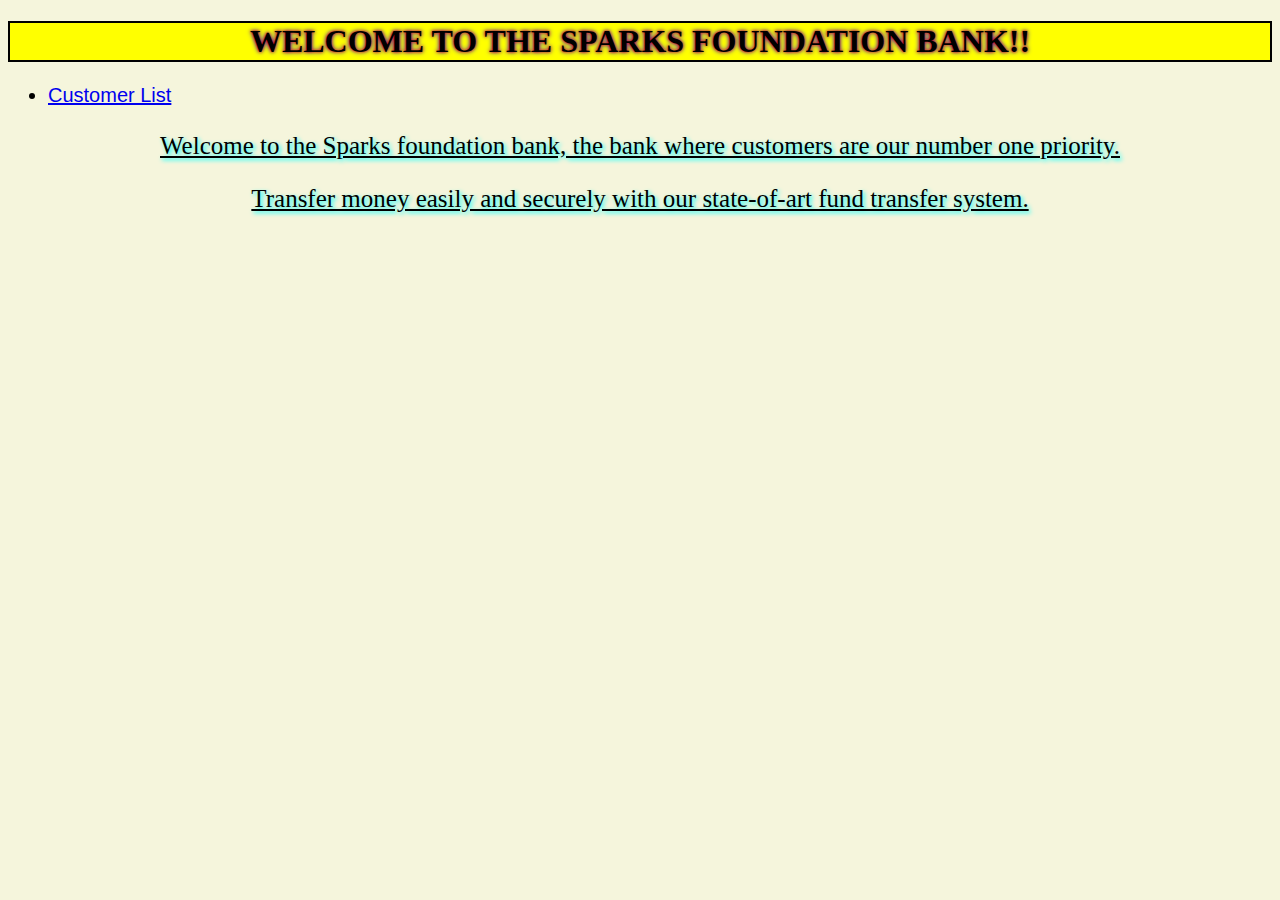
<file: index.html>
<!DOCTYPE html>
<html lang="en" dir="ltr">
  <head>
    <link rel="stylesheet" href="style.css">
    <meta name="viewport" content="width-device-width, initial-scale=1.0"  charset="utf-8">
    <title>The Sparks Foundation BANK</title>
    <!--The following line adds an icon to the title of the web page-->
    <link rel="icon" href="Bank1.png" type="image/x-icon">
    <style media="screen">

    </style>
  </head>
  <div class="MainWebPage">
    <body id="WebPage">
      <h1 id="FirstHeading">WELCOME TO THE SPARKS FOUNDATION BANK!!</h1>
      <ul id="UnorderedList">
        <li><a href="CustomerList.html" target="_blank">Customer List</a></li>
      </ul>
      <div class="Contents">
        <p>Welcome to the Sparks foundation bank, the bank where customers are our number one priority.</p>
        <p>Transfer money easily and securely with our state-of-art fund transfer system.</p>
      </div>
    </body>
  </div>
</html>
</file>
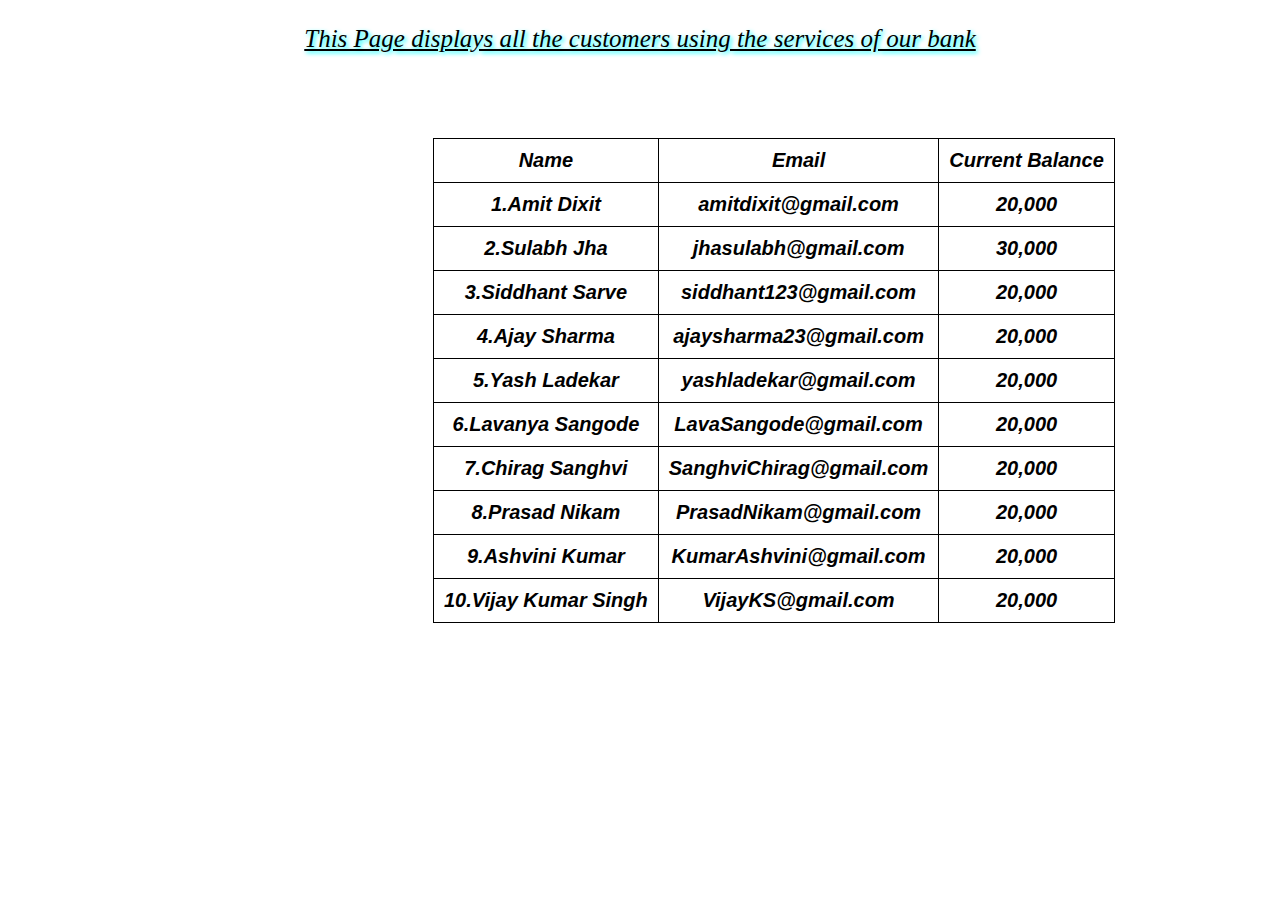
<file: CustomerList.html>
<!DOCTYPE html>
<html lang="en" dir="ltr">
  <head>
    <meta name="viewport" content="width-device-width, initial-scale=1.0"  charset="utf-8">
    <title>List of Customers</title>
    <style>
      #p1{
      text-align: center;
      }

      th, td{
        border: 1.5px solid black;
        padding: 10px;
        margin: 5px;
        text-align: center;
      }
    </style>
    <link rel="stylesheet" href="Style_CustomerPage.css">
    <link rel="icon" href="CustomerList.png" type="image/x-icon">
  </head>
  <body>
    <div class="Class1">
      <p id="p1">This Page displays all the customers using the services of our bank</p>
    </div>
    <div class="">
      <table class="Table">
          <thead>
            <tr>
              <th>Name</th>
              <th>Email</th>
              <th>Current Balance</th>
            </tr>
          </thead>
          <tbody>
            <tr>
              <td>1.Amit Dixit</td>
              <td>amitdixit@gmail.com</td>
              <td>20,000</td>
            </tr>
            <tr>
              <td>2.Sulabh Jha</td>
              <td>jhasulabh@gmail.com</td>
              <td>30,000</td>
            </tr>
            <tr>
              <td>3.Siddhant Sarve</td>
              <td>siddhant123@gmail.com</td>
              <td>20,000</td>
            </tr>
            <tr>
              <td>4.Ajay Sharma</td>
              <td>ajaysharma23@gmail.com</td>
              <td>20,000</td>
            </tr>
            <tr>
              <td>5.Yash Ladekar</td>
              <td>yashladekar@gmail.com</td>
              <td>20,000</td>
            </tr>
            <tr>
              <td>6.Lavanya Sangode</td>
              <td>LavaSangode@gmail.com</td>
              <td>20,000</td>
            </tr>
            <tr>
              <td>7.Chirag Sanghvi</td>
              <td>SanghviChirag@gmail.com</td>
              <td>20,000</td>
            </tr>
            <tr>
              <td>8.Prasad Nikam</td>
              <td>PrasadNikam@gmail.com</td>
              <td>20,000</td>
            </tr>
            <tr>
              <td>9.Ashvini Kumar</td>
              <td>KumarAshvini@gmail.com</td>
              <td>20,000</td>
            </tr>
            <tr>
              <td>10.Vijay Kumar Singh</td>
              <td>VijayKS@gmail.com</td>
              <td>20,000</td>
            </tr>
          </tbody>
      </table>
    </div>
  </body>
</html>
</file>
<file: style.css>
#WebPage{
  background-color: Beige;
}

#FirstHeading{
  text-align: center;
  border: 2px solid black;
  background-color: yellow;
  text-shadow: 0 0 3px #FF0000, 0 0 5px #0000FF;
}

#image{
  height: 450px;
  width: 450px;
  margin-left: 500px;
  margin-bottom: 50px;
}

#UnorderedList{
  font-family:sans-serif;
  font-size: 20px;
}

@keyframes transitionIn {
  from{
    opacity: 0;
    transform: rotate(-10deg);
  }
  to{
    opacity: 1;
    transform: rotate(0);
  }
}

.MainWebPage{
  animation: transitionIn 1.0s;
}

.Contents{
  text-align: center;
  text-shadow: 2px 2px 4px aqua;
  text-decoration: underline;
  font-size: 25px;
  font-family: fantasy;
}
</file>
<file: Style_CustomerPage.css>
#p1{
  font-size: 25px;
  font-style: italic;
  font-family: cursive;
  text-decoration: underline;
  text-shadow: 2px 2px 4px aqua;
  text-align: center;
}

@keyframes transitionIn {
  from{
    opacity: 0;
    transform: rotate(-10deg);
  }
  to{
    opacity: 1;
    transform: rotate(0);
  }
}

.Class1{
  animation: transitionIn 1.0s;
}

.Table{
  border: 1.5px solid black;
  border-collapse: collapse;
  font-size: 20px;
  font-style: italic;
  font-family: sans-serif;
  font-variant: normal;
  font-weight: bold;
  margin: 85px;
  margin-left: 425px;
  padding: 5px;
}
</file>
